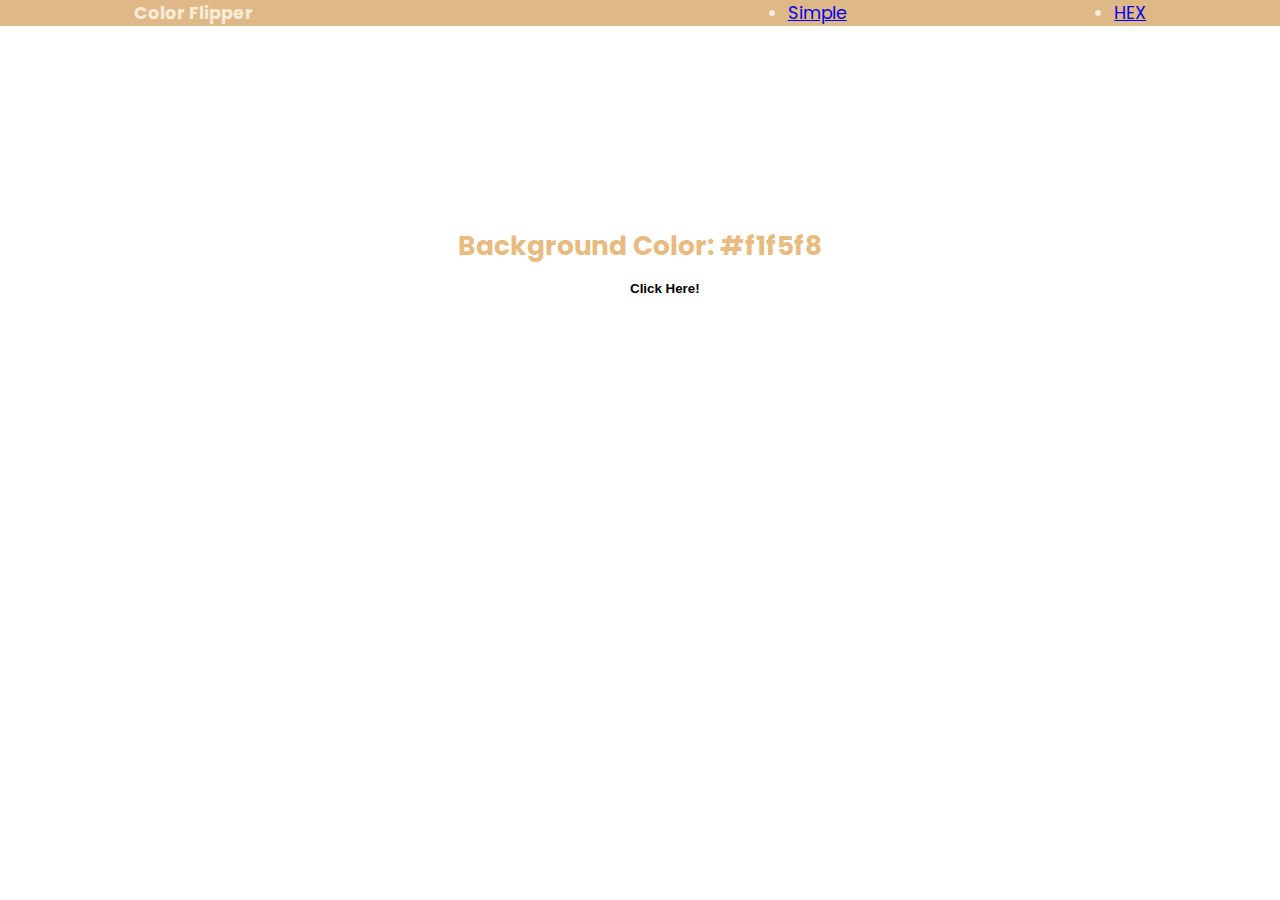
<file: index.html>
<!DOCTYPE html>
<html lang="pt-br">
  <head>
    <meta charset="UTF-8" />
    <meta http-equiv="X-UA-Compatible" content="IE=edge" />
    <meta name="viewport" content="width=device-width, initial-scale=1.0" />
    <title>Color Selector</title>
  </head>
  <body>
    <nav>
      <div class="nav-center">
        <h4>Color Flipper</h4>
        <ul class="nav-links"></ul>
        <li>
          <a href="index.html">Simple</a>
        </li>
        <li>
          <a href="hex.html">HEX</a>
        </li>
      </div>
    </nav>
    <main>
      <div class="container">
        <h2>Background Color: <span class="color">#f1f5f8</span></h2>
        <button class="btn btn-hero" id="btn">Click Here!</button>
      </div>
    </main>
    <script src="app.js"></script>
    <link rel="stylesheet" href="style.css" />
  </body>
</html>
</file>
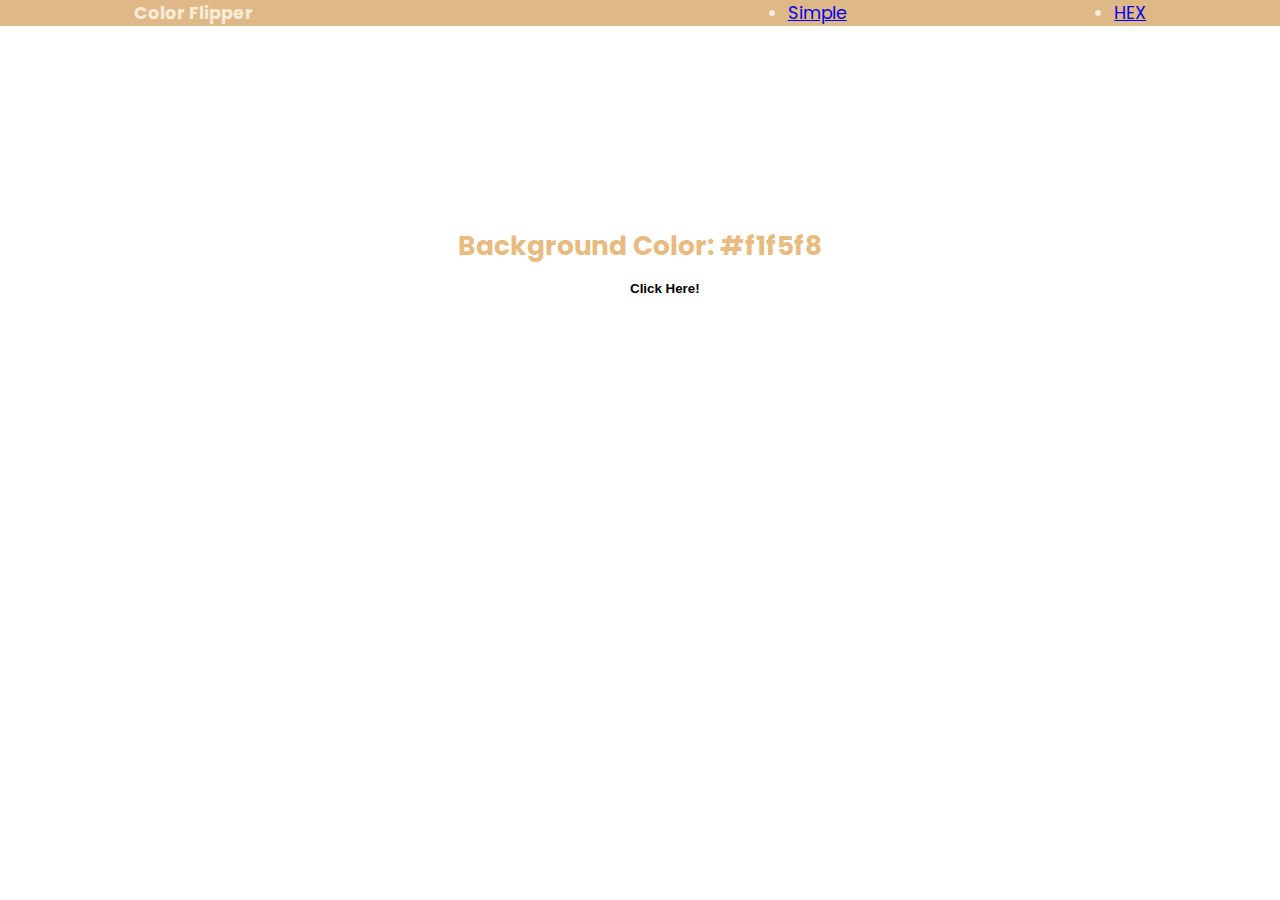
<file: hex.html>
<!DOCTYPE html>
<html lang="pt-br">
  <head>
    <meta charset="UTF-8" />
    <meta http-equiv="X-UA-Compatible" content="IE=edge" />
    <meta name="viewport" content="width=device-width, initial-scale=1.0" />
    <title>Color Selector</title>
  </head>
  <body>
    <nav>
      <div class="nav-center">
        <h4>Color Flipper</h4>
        <ul class="nav-links"></ul>
        <li>
          <a href="index.html">Simple</a>
        </li>
        <li>
          <a href="hex.html">HEX</a>
        </li>
      </div>
    </nav>
    <main>
      <div class="container">
        <h2>Background Color: <span class="color">#f1f5f8</span></h2>
        <button class="btn btn-hero" id="btn">Click Here!</button>
      </div>
    </main>
    <script src="hex.js"></script>
    <link rel="stylesheet" href="style.css" />
  </body>
</html>
</file>
<file: style.css>
@import url('https://fonts.googleapis.com/css2?family=Poppins:wght@400;500;600;800&display=swap');

* {
  margin: 0;
  padding: 0;
  box-sizing: border-box;
}
html {
  width: 100vw;
  height: 100vh;
  font-size: 100%;
  font-family: 'Poppins', sans-serif;
  color: rgb(231, 187, 129);
  border-color: antiquewhite;
}

header {
  width: 100%;
  height: 8vh;
  background-color: rgb(231, 228, 228); /*verificar cor*/
}

.nav-center {
  background-color: burlywood;
  color: antiquewhite;
  text-transform: uppercase, bold;
  height: 100%;
  display: flex;
  justify-content: space-around;
  align-items: center;
  font-size: 1.1rem;
}

main{
  margin: 200px;
  text-transform: uppercase, bold;
  height: 100%;
  display: flex;
  justify-content: space-around;
  align-items: center;
  font-size: 1.1rem;
}
.container{
  justify-content: center;
  align-items: center;
}
.btn {
    background-color:#fff;
    color: rgb(0, 0, 0);
    text-decoration: none;
    border: 2px solid transparent;
    font-weight: bold;
    padding: 13px 30px;
    border-radius: 30px;
    transition: .4s; 
    
  }

  btn:hover{
    background-color: rgb(31, 30, 30);
    border: 2px solid rgb(97, 92, 92);
    color: #000;
    cursor: pointer;
  }
  main .container .btn{
    display: flex;
    align-items: center;
    justify-content: center;
    margin-left: 140px;
 
  }
</file>
